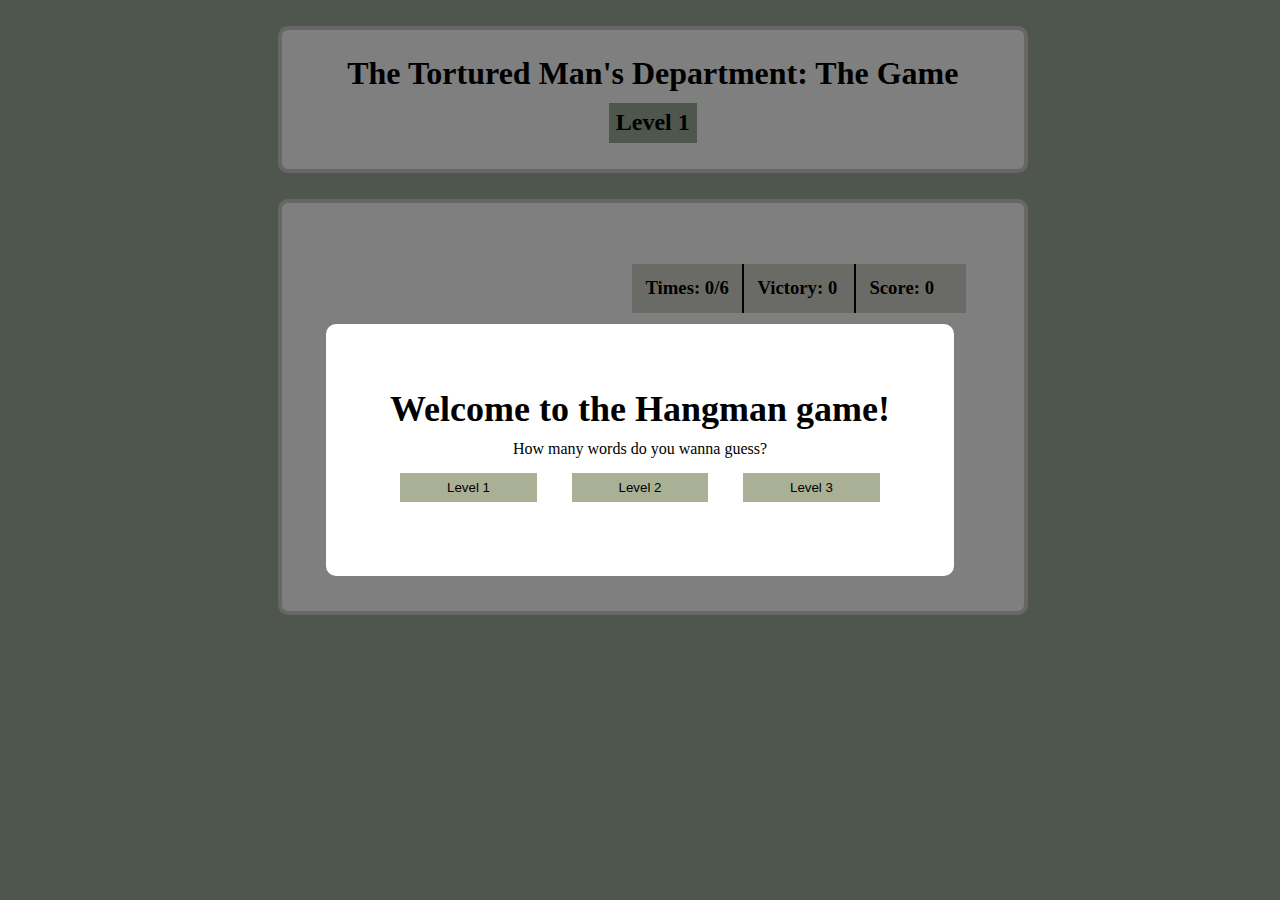
<file: index.html>
<!DOCTYPE html>
<html lang="en">
<head>
    <meta charset="UTF-8">
    <meta name="viewport" content="width=device-width, initial-scale=1.0">
    <title>Hangman Game</title>
    <link rel="stylesheet" href="style.css">
    <link href="https://fonts.googleapis.com/css?family=Montserrat:100" rel="stylesheet">
    <script src="wordsList.js" defer></script>
    <script src="script.js" defer></script>
</head>

<body>
    <div class="header">
        <h1 class="main-title">The Tortured Man's Department: The Game</h1>
        <h2 class="level-title">Level 1</h2>
    </div>
    <div class="main-container">

        <div class="hangman-box">
            <img id="hangmanImage" src="images/hangman-0.svg" alt="gallow">
        </div>

        <div class="game-frame">
            <div class="board"> 
                <h3 class="attemps-counter">Times: <b>0/6</b></h3>
            <h3 class="victory-counter">Victory: <b>0</b></h3>
            <h3 class="score-counter">Score: <b>0</b></h3>
            </div>
            <ul class="word-display">
            </ul>
            <div class="keyboard-buttons">
            </div>
        </div>

    </div>
    <div>
        <div class="pregame-modal">
            <div class="modal-content">
                <h2> Welcome to the Hangman game!</h2>
                <p> How many words do you wanna guess?</p>
                <div class="level-buttons">
                    <button id="level1"> Level 1 </button>
                    <button id="level2"> Level 2 </button>
                    <button id="level3"> Level 3</button>
                </div>
            </div>
        </div>
        <div class="duringGame-modal">
            <div class="modal-content">
                <h2> You got it!</h2>
                <p> The word was: <b> hola </b> </p>
                <button class="play-next"> Next word </button>
            </div>
        </div>
        <div class="postgame-modal">
            <div class="modal-content">
                <h2> Game Over!</h2>
                <h3> Correct word: <b> </b></h3>
                <p> Final score: <spam> </spam>
                </p>
                <button class="play-again"> Restart Game </button>
            </div>
        </div>
</body>

</html>
</file>
<file: style.css>
* {
    margin: 0%;
    border: 0%;
    padding: 0px;
}

body {
    background-color: rgb(159, 172, 154);
    display: flex;
    flex-direction: column;
    align-items: center;
    justify-content: space-between;

    height: 100%;
    width: 100%;
    margin: 1%;
    flex: 1;
}


.header {
    margin: 1%;
    padding: 2%;
    height: 50%;
    width: 54%;
    background-color: rgb(255, 255, 255);
    display: flex;
    flex-direction: column;
    align-items: center;
    justify-content: space-evenly;
    border-radius: 10px;
    flex-wrap: wrap;
    border: 4px solid rgb(211, 204, 204);
}

.header .level-title {
    padding: 1%;
    margin-top: 1.5%;
    background-color: rgb(159, 172, 154);
    align-content: space-around;
    flex: 1;
}

.main-container {
    margin: 1%;
    height: 10%;
    width: 54%;
    background-color: white;
    padding: 2%;
    display: flex;
    display: row;
    border-radius: 10px;
    border: 4px solid rgb(211, 204, 204);
}

.hangman-box {
    display: flex;
    margin-right: 10%;
    padding: 5%;
    background-color: rgb(255, 255, 255);
    width: 50%;
    height: 100%;
    justify-content: center;
    align-self: center;
    align-items: center;
}

.hangman-box img {
    width: 100%;
    height: 100%;
    align-self: flex-start;
    margin-right: 10%;
    flex: 1;
}

.game-frame {
    margin: 1%;
    padding: 1%;
    display: flex;
    flex-direction: column;
    justify-content: space-between;
}

.attemps-counter {
    margin-top: 1%;
    background-color: #d5d7ce;
    align-self: center;
    padding: 4%;
    border-right: #000000 solid;
    border-width: 0.5px;
    flex: 2;
}

.victory-counter {
    margin-top: 1%;
    background-color: #d5d7ce;
    align-self: center;
    padding: 4%;
    border-left: #000000 solid;
    border-right: #000000 solid;
    border-width: 0.5px;
    flex: 2;
}

.score-counter {
    margin-top: 1%;
    background-color: #d5d7ce;
    align-self: center;
    padding: 4%;
    border-left: #000000 solid;
    border-width: 0.5px;
    flex: 2;
}



.word-display {
    display: flex;
    list-style: none;
    flex-direction: row;
    gap: 5%;
    align-items: baseline;
    justify-content: center;
    margin-top: 20%;
    margin-left: 2%;
    margin-right: 2%;

}

.word-display .letter {
    width: 100%;
    /* take up full width of container */
    font-size: xx-large;
    font-weight: 300;
    text-align: center;
    text-transform: uppercase;
  

    border-bottom: 5px solid black;
    /* set border width to a fixed value */

}

.board {
    display: flex;
    margin: 5%;
    flex-direction: row;
}

.word-display .letter-guessed {
    width: 100%;
    /* take up full width of container */
    font-size: x-large;
    font-weight: 300;
    text-align: center;
    text-transform: uppercase;
    border-bottom: 0px solid;

}

.keyboard-buttons {
    margin-right: 6%; 
    margin-top: 10%;
    display: flex;
    grid-area: keyboard;
    gap: 5px;
    flex-wrap: wrap;
    justify-content: center;
    padding-bottom: 20px;
    padding-right: 10px;
    margin-left: 50px;
    margin-bottom: 1%;
}
.keyboard-buttons button {
    color: white;
    font-size: 1rem;
    font-weight: 500;
    width: calc(100% / 9 - 5px);
    padding: 7px;
    background: #aab095;
    text-transform: capitalize;
    border: #000000;
    border: 2px;
}

.keyboard-buttons button:hover {
    background: blue;
}

.pregame-modal {
    opacity: 1;
    width: 100%;
    height: 100%;
    position: fixed;
    top: 50%;
    left: 50%;
    transform: translate(-50%, -50%);
    z-index: 99;
    background-color: rgba(0, 0, 0, 0.5);
    display: flex;
    justify-content: center;
    align-items: center;
}

.nshow {
    display: none;
    visibility: hidden;
    opacity: 0;
    pointer-events: none;
    position: absolute;
    left: -9999px;
}


.modal-content {
    display: flex;
    flex-direction: column;
    justify-content: space-between;
    background-color: white;
    padding: 5%;
    border-radius: 10px;
    color: black;
    text-align: center;
}

.modal-content h2 {
    font-size: 36px;
    /* make the title big */
    margin-bottom: 1%;
    /* add some space between the title and the rest of the content */
}

.modal-content p {
    margin: 1%;
}

.level-buttons {
    display: flex;
    flex-direction: row;
    gap: 5%;
    justify-content: space-between;
    /* space the level buttons evenly */
    margin: 1%;
    /* add some space between the level buttons and the start button */
}

.level-buttons button {
    width: calc(33.33% - 10px);
    /* make the level buttons equal width */
    margin: 5px;
    /* add some space between the level buttons */
    padding: 7px;
    background: #aab095;
    text-transform: capitalize;
    border: #000000;

}

.level-buttons button:hover {
    background: #98a371;
}

.initiate button {
    width: 98%;
    /* make the start button full width */
    margin-top: 3%;
    /* add some space between the level buttons and the start button */
    text-transform: capitalize;
    border: #000000;
    padding: 2%;
    background: #edefe4;
    text-transform: capitalize;
    border: #000000;
    align-self: center;
    font-weight: bold;
}

.initiate button:hover {
    background: #aab095;
}

.duringGame-modal {
    opacity: 1;
    width: 100%;
    height: 100%;
    position: fixed;
    top: 50%;
    left: 50%;
    transform: translate(-50%, -50%);
    z-index: 99;
    background-color: rgba(0, 0, 0, 0.5);
    display: flex;
    justify-content: center;
    align-items: center;
}
  
  .modal-content {
    display: flex;
    flex-direction: column;
    justify-content: space-between; 
    background-color: white;
    padding: 5%;
    border-radius: 10px;
    color: black;
    text-align: center;
  }
  
  .modal-content h2 {
    font-size: 36px; /* make the title big */
    margin-bottom: 1%; /* add some space between the title and the rest of the content */
  }

.duringGame-modal button {
    margin: 10%;
    /* add some space between the level buttons */
    padding: 7%;
    background: #aab095;
    text-transform: capitalize;
    border: #000000;
}
  
  .level-buttons button {
    width: calc(33.33% - 10px); /* make the level buttons equal width */
    margin: 5px; /* add some space between the level buttons */
    padding: 7px;
    background:#aab095;
    text-transform: capitalize;  
    border: #000000;
}

.duringGame-modal button:hover {
    background: #98a371;
    text-transform: capitalize;
    border: #000000;
}

.postgame-modal {
    opacity: 1;
    width: 100%;
    height: 100%;
    position: fixed;
    top: 50%;
    left: 50%;
    transform: translate(-50%, -50%);
    z-index: 99;
    background-color: rgba(0, 0, 0, 0.5);
    display: flex;
    justify-content: center;
    align-items: center;
}

.postgame-modal h2 {
    margin-top: 5%;
    margin-bottom: 5%;
}

.postgame-modal p {
    font-size: 120%;
    margin: 1%;
    padding: 1%;
}

.postgame-modal button {
    margin: 5%;
    /* add some space between the level buttons */
    padding: 7%;
    background: #aab095;
    text-transform: capitalize;
    border: #000000;
}

.postgame-modal button:hover {
    background: #98a371;
}

/* Small screens */
@media only screen and (max-width: 376px) {
    .header {
        height: 100%;
        font-size: 70%;
        width: 85%;
        text-align: center;
    }

    .word-display {
        max-width: 100%;
        width: 50%;
        margin-top: 10%;
        margin-bottom: 0.1%;
        align-items: center;
        align-self: center;
    }

    .main-container {
        height: 100%;
        width: 85%;
        margin: 5%;
        display: flex;
        flex-direction: column;
        padding: 1%;
        padding-bottom: 0.1%;
    }

    .hangman-box {
        width: 40%;
        height: 30%;
        margin-right: 2vw;
        background-color: rgb(255, 255, 255);
        justify-content: center;
    }

    .hangman-box img {
        margin-right: 10%;
        max-width: 100%;
        align-self: center;
        justify-content: cen;
        margin: 1%;

    }

    .keyboard-buttons {
        width: 100%;
        margin: 0.5% 5%;
        margin-bottom: 0.1%;
        flex-direction: row;
        padding: 10%;
        justify-content: space-evenly;
        flex-wrap: wrap;
        align-self: center;

    }

    .keyboard-buttons button {
        margin: 0.1%;
        max-width: 100%;
        align-self: center;
        font-size: 110%;
        width: 15%;
    }

    .pregame-modal {
        opacity: 1;
        width: 100%;
        height: 100%;
        position: fixed;
        top: 50%;
        left: 50%;
        transform: translate(-50%, -50%);
        z-index: 99;
        background-color: rgba(0, 0, 0, 0.5);
        display: flex;
        justify-content: center;
        align-items: center;
    }
    .modal-content {
        width: 80%;
    }

    .modal-content h2 {
        font-size: 30px;
        /* make the title big */
        margin-bottom: 1%;
        /* add some space between the title and the rest of the content */
    }

    .modal-content p {
        font-size: 17px;
        margin: 1%;
    }

    .board {
        font-size: 60%;
        text-align: center;
    }
}

/* medium screens */
@media only screen and (max-width: 426px) {
    .header {
        height: 100%;
        font-size: 85%;
        width: 85%;
        text-align: center;
    }

    .word-display {
        max-width: 100%;
        width: 50%;
        margin-top: 10%;
        margin-bottom: 0.1%;
        align-items: center;
        align-self: center;
    }

    .main-container {
        height: 100%;
        width: 85%;
        margin: 5%;
        display: flex;
        flex-direction: column;
        padding: 1%;
        padding-bottom: 0.1%;
    }

    .hangman-box {
        width: 40%;
        height: 30%;
        margin-right: 2vw;
        background-color: rgb(255, 255, 255);
        justify-content: center;
    }

    .hangman-box img {
        margin-right: 10%;
        max-width: 100%;
        align-self: center;
        justify-content: cen;
        margin: 1%;

    }

    .keyboard-buttons {
        width: 100%;
        margin: 0.5% 5%;
        margin-bottom: 0.1%;
        flex-direction: row;
        padding: 10%;
        justify-content: space-evenly;
        flex-wrap: wrap;
        align-self: center;
    }

    .keyboard-buttons button {
        margin: 0.1%;
        max-width: 100%;
        align-self: center;
        font-size: 110%;
        width: 15%;
    }

    .pregame-modal {
        opacity: 1;
        width: 100%;
        height: 100%;
        position: fixed;
        top: 50%;
        left: 50%;
        transform: translate(-50%, -50%);
        z-index: 99;
        background-color: rgba(0, 0, 0, 0.5);
        display: flex;
        justify-content: center;
        align-items: center;
    }

    .modal-content {
        width: 80%;
    }

    .modal-content h2 {
        font-size: 30px;
        margin-bottom: 1%;
    }

    .modal-content p {
        font-size: 17px;
        margin: 1%;
    }

    .board {
        font-size: 60%;
        text-align: center;
    }
}
</file>
